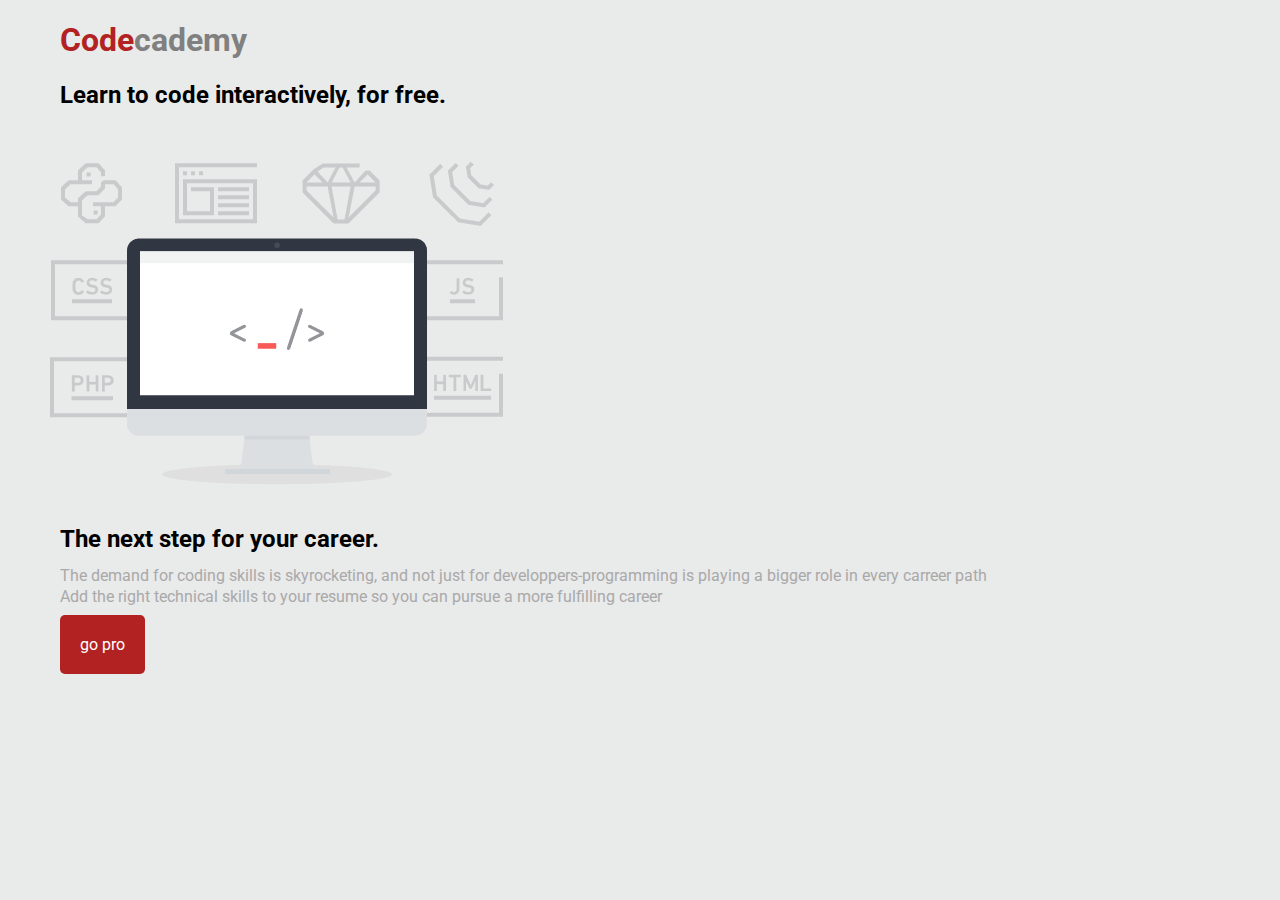
<file: index.html>
<!DOCTYPE html>
<html lang="en">
<head>
    <meta charset="UTF-8">
    <meta http-equiv="X-UA-Compatible" content="IE=edge">
    <meta name="viewport" content="width=device-width, initial-scale=1.0">
    <title>Codecademy</title>
    <link rel="stylesheet" href="style.css">
</head>
<body>
    
    <h1>Code<span class="grijs">cademy</span></h1>
  
    <h2>Learn to code interactively, for free.</h2>

    <img src="images/code.png">

    <h2>The next step for your career.</h2>

    <p>The demand for coding skills is skyrocketing, and not just for developpers-programming is playing a bigger role in every carreer path</p>
    <p>Add the right technical skills to your resume so you can pursue a more fulfilling career</p>
    
    <a href="go-pro.html">go pro</a>


</body>
</html>
</file>
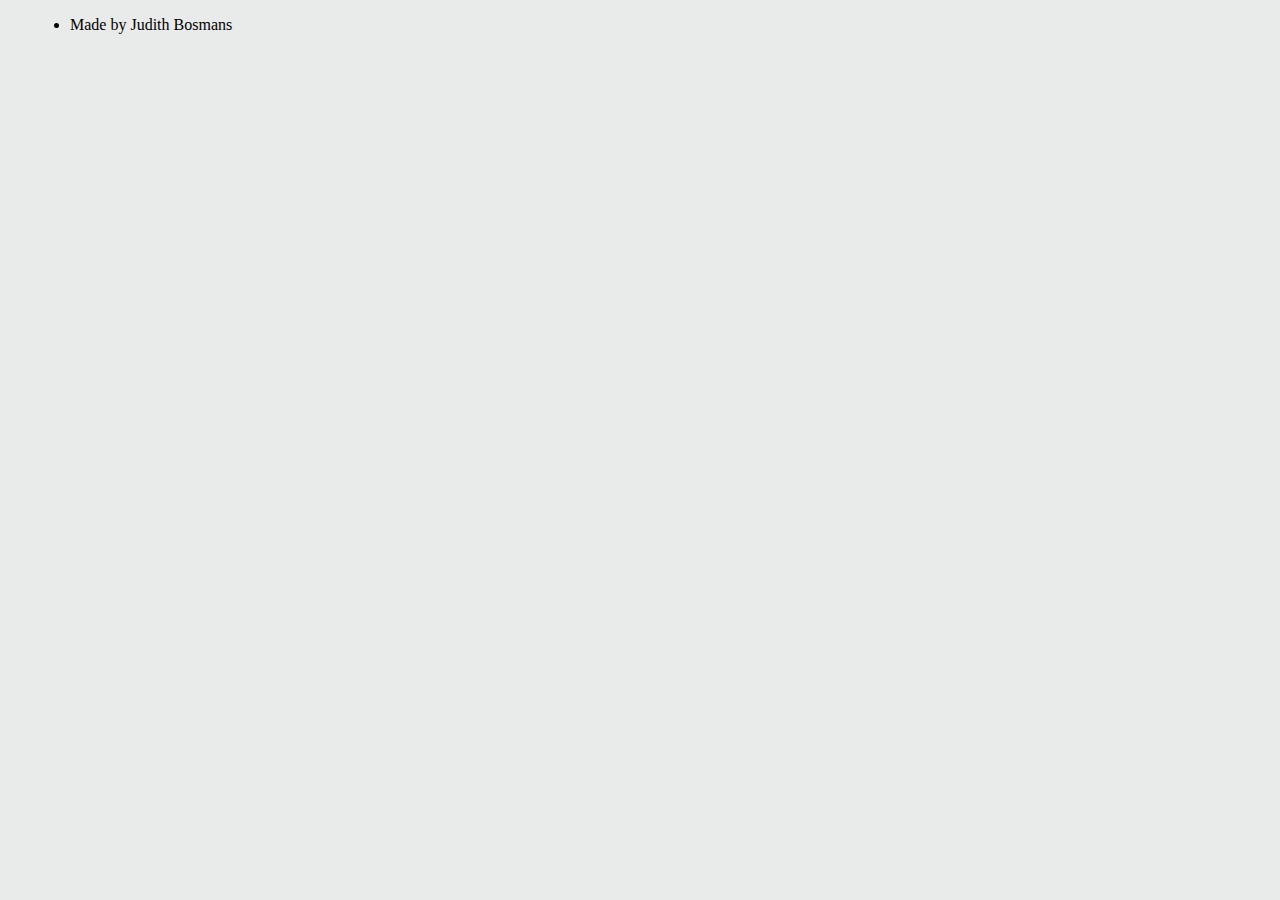
<file: go-pro.html>
<!DOCTYPE html>
<html lang="en">
<head>
    <meta charset="UTF-8">
    <meta http-equiv="X-UA-Compatible" content="IE=edge">
    <meta name="viewport" content="width=device-width, initial-scale=1.0">
    <title>Document</title>
    <link rel="stylesheet" href="style.css">
</head>
<body>
   <ul>
    <li>Made by Judith Bosmans</li>
</ul>
</body>
</html>
</file>
<file: style.css>
@import url('https://fonts.googleapis.com/css2?family=Roboto&display=swap');

h1 {
    margin-left: 30px;
    font-family: 'Roboto', sans-serif;
    color:firebrick;
}

body {
    background-color: #e9eaea;
    margin-left: 30px;
}

h2 {
    font-family: 'Roboto', sans-serif;
    margin-left: 30px;
}

p {
    line-height: 5px;
    color: darkgrey;
    font-family: 'Roboto', sans-serif;
    margin-left: 30px;
}

.grijs{
    color: grey;
}

a {
    margin-left: 30px;
    font-family: 'Roboto', sans-serif;
    background-color: firebrick;
    padding: 20px;
    display: inline-block;
    color: #FFF;
    text-decoration: none;
    font-weight: 500px;
    border-top-left-radius: 5px;
    border-top-right-radius: 5px;
    border-bottom-right-radius: 5px;
    border-bottom-left-radius: 5px;
}               

a:hover {
   background-color:lightcoral;
}
</file>
